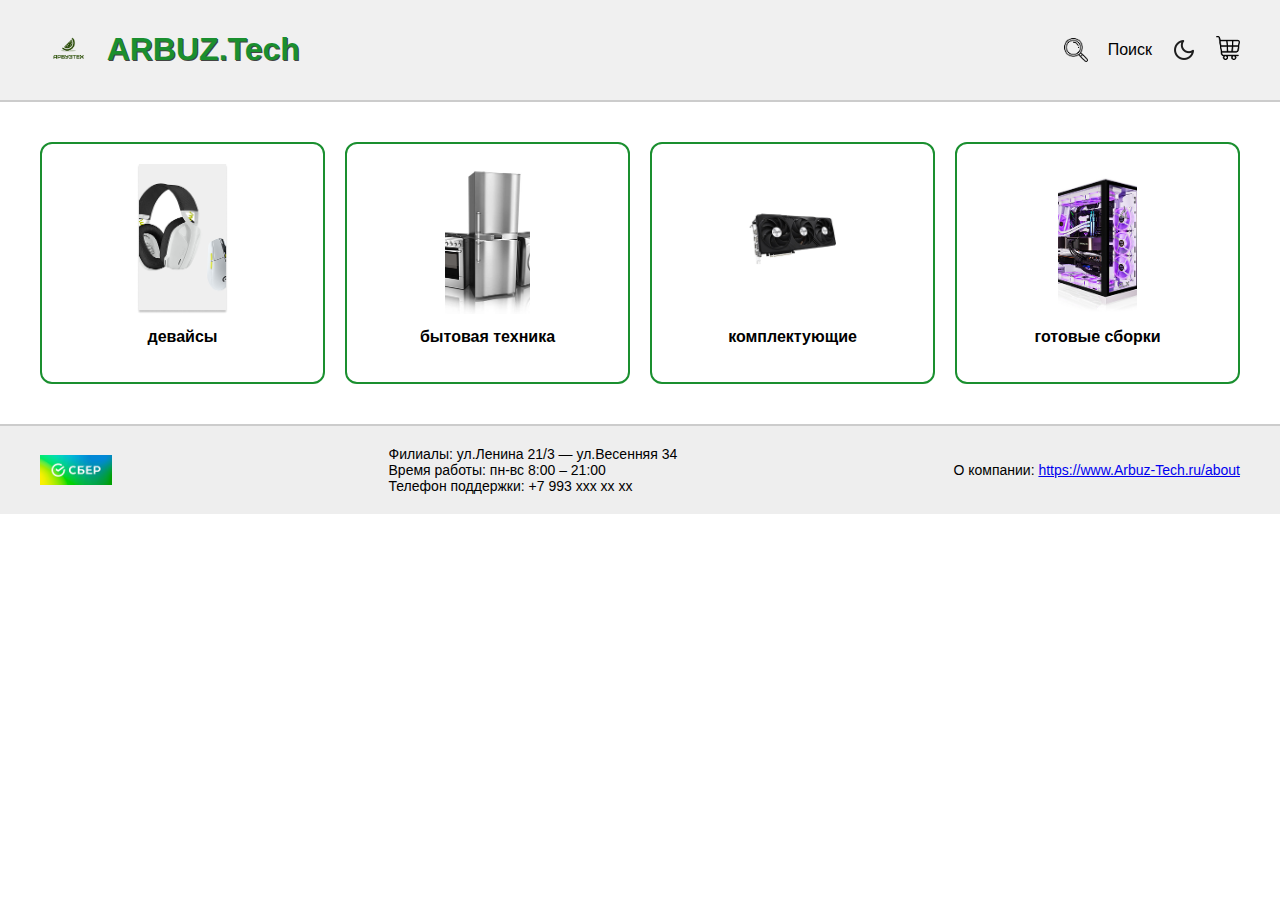
<file: index.html>
<!DOCTYPE html>
<html lang="ru">
  <head>
    <meta charset="UTF-8" />
    <meta name="viewport" content="width=device-width, initial-scale=1.0" />
    <title>ARBUZ.Tech — Главная</title>
    <link rel="stylesheet" href="style/styles.css" />
    <link rel="stylesheet" href="style/header.css" />
  </head>
  <body>
    <header>
      <div class="logo" onclick="location.href='index.html'">
        <img src="images/image.png" alt="Логотип" />
        <h1>ARBUZ.Tech</h1>
      </div>
      <div class="icons">
        <img src="images/751463 1.png" alt="Поиск" />
        <span>Поиск</span>
        <img src="images/Moon.png" alt="Тема" />
        <div onclick="location.href='html/shopping_cart.html'">
          <img src="images/image 9.png" alt="Корзина" />
        </div>
      </div>
    </header>

    <main>
      <section class="category-section">
        <div class="category" onclick="location.href='html/products.html'">
          <img src="images/image 2.png" alt="Девайсы" />
          <p>девайсы</p>
        </div>
        <div class="category" onclick="location.href='html/products.html'">
          <img src="images/image 3.png" alt="Бытовая техника" />
          <p>бытовая техника</p>
        </div>
        <div class="category" onclick="location.href='html/products.html'">
          <img src="images/image 4.png" alt="Комплектующие" />
          <p>комплектующие</p>
        </div>
        <div class="category" onclick="location.href='html/products.html'">
          <img src="images/image (1).png" alt="Готовые сборки" />
          <p>готовые сборки</p>
        </div>
      </section>
    </main>

    <footer>
      <img src="images/image (2).png" alt="Сбер" />
      <div>
        Филиалы: ул.Ленина 21/3 — ул.Весенняя 34<br />
        Время работы: пн-вс 8:00 – 21:00<br />
        Телефон поддержки: +7 993 xxx xx xx
      </div>
      <div>
        О компании:
        <a href="https://www.Arbuz-Tech.ru/about"
          >https://www.Arbuz-Tech.ru/about</a
        >
      </div>
    </footer>
  </body>
</html>
</file>
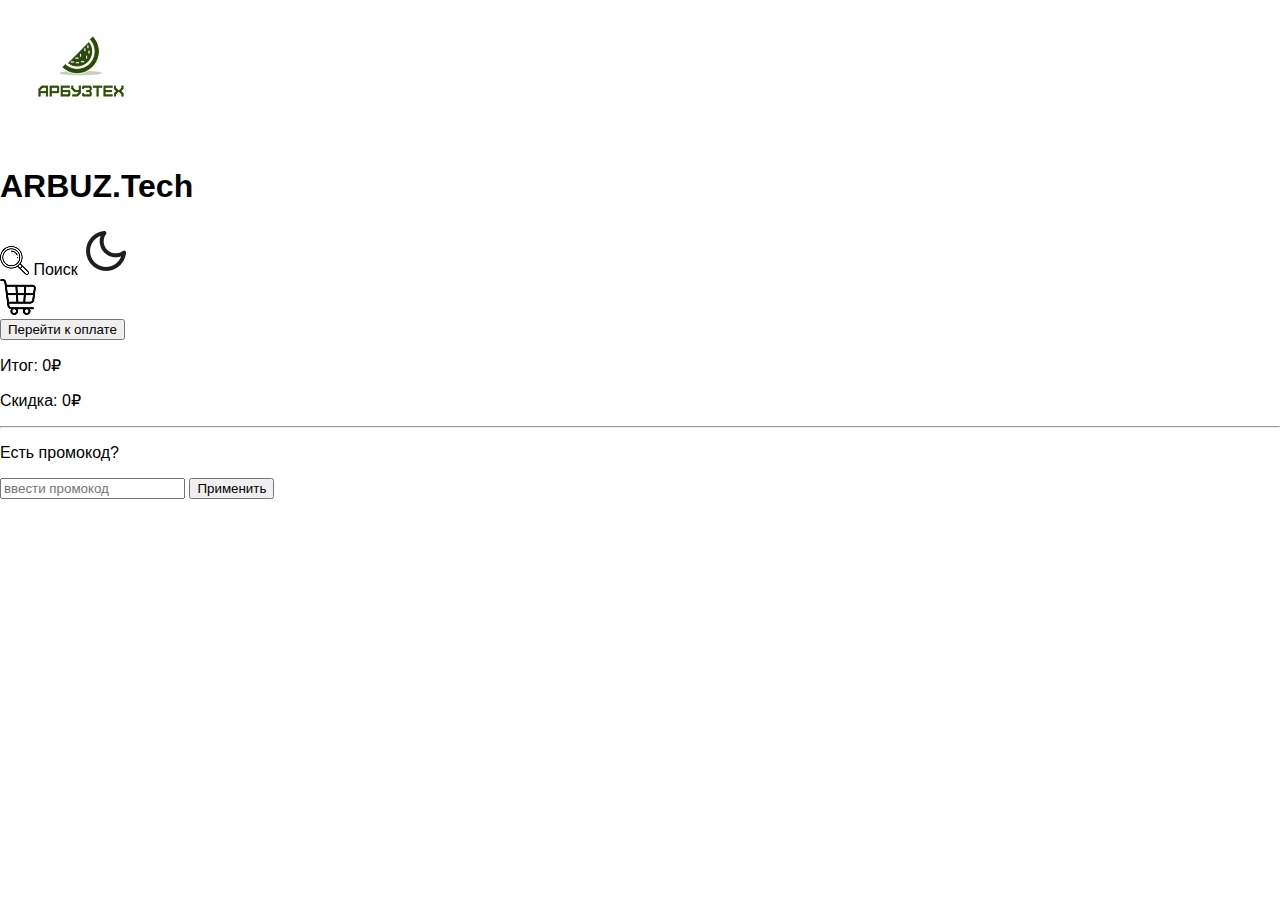
<file: shopping_cart.html>
<!DOCTYPE html>
<html lang="ru">
  <head>
    <meta charset="UTF-8" />
    <meta name="viewport" content="width=device-width, initial-scale=1.0" />
    <title>ARBUZ.Tech — Главная</title>
    <link rel="stylesheet" href="styles.css" />
  </head>
  <body>
    <header>
      <div class="logo" onclick="location.href='main.html'">
        <img src="images/image.png" alt="Логотип" />
        <h1>ARBUZ.Tech</h1>
      </div>
      <div class="icons">
        <img src="images/751463 1.png" alt="Поиск" />
        <span>Поиск</span>
        <img src="images/Moon.png" alt="Тема" />
        <div onclick="location.href='shopping_cart.html'">
          <img src="images/image 9.png" alt="Корзина" />
        </div>
      </div>
    </header>
    <div class="main">
      <div class="product-list" id="productList"></div>

      <div class="sidebar">
        <div class="checkout">
          <button onclick="checkout()">Перейти к оплате</button>
          <p>Итог: <span id="total">0₽</span></p>
          <p>Скидка: <span id="discount">0₽</span></p>
          <hr />
          <p>Есть промокод?</p>
          <div class="promo">
            <input type="text" id="promoInput" placeholder="ввести промокод" />
            <button onclick="applyPromo()">Применить</button>
          </div>
        </div>
      </div>
    </div>
  </body>
</html>
</file>
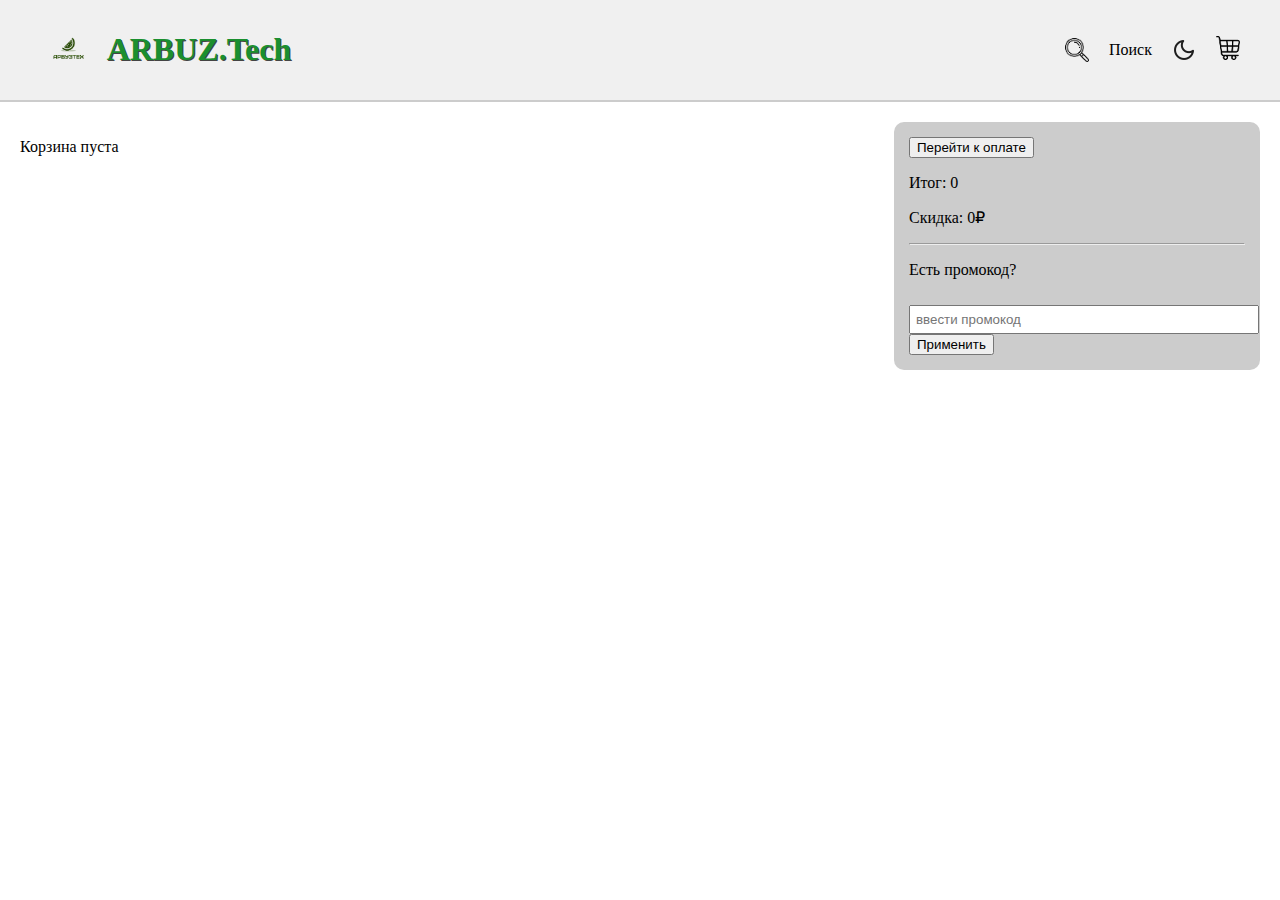
<file: html/shopping_cart.html>
<!DOCTYPE html>
<html lang="ru">
  <head>
    <meta charset="UTF-8" />
    <meta name="viewport" content="width=device-width, initial-scale=1.0" />
    <title>ARBUZ.Tech — Главная</title>
    <link rel="stylesheet" href="../style/cart.css" />
    <link rel="stylesheet" href="../style/header.css" />
  </head>
  <body>
    <header>
      <div class="logo" onclick="location.href='../main.html'">
        <img src="../images/image.png" alt="Логотип" />
        <h1>ARBUZ.Tech</h1>
      </div>
      <div class="icons">
        <img src="../images/751463 1.png" alt="Поиск" />
        <span>Поиск</span>
        <img src="../images/Moon.png" alt="Тема" />
        <div onclick="location.href='shopping_cart.html'">
          <img src="../images/image 9.png" alt="Корзина" />
        </div>
      </div>
    </header>
    <div class="main">
      <div class="product-list" id="cart-list"></div>
      <div class="sidebar">
        <div class="checkout">
          <button onclick="checkout()">Перейти к оплате</button>
          <p>Итог: <span id="cart-total">0₽</span></p>
          <p>Скидка: <span id="discount">0₽</span></p>
          <hr />
          <p>Есть промокод?</p>
          <div class="promo">
            <input type="text" id="promoInput" placeholder="ввести промокод" />
            <button onclick="applyPromo()">Применить</button>
          </div>
        </div>
      </div>
    </div>
    <script src="../shopping_cart.js"></script>
  </body>
</html>
</file>
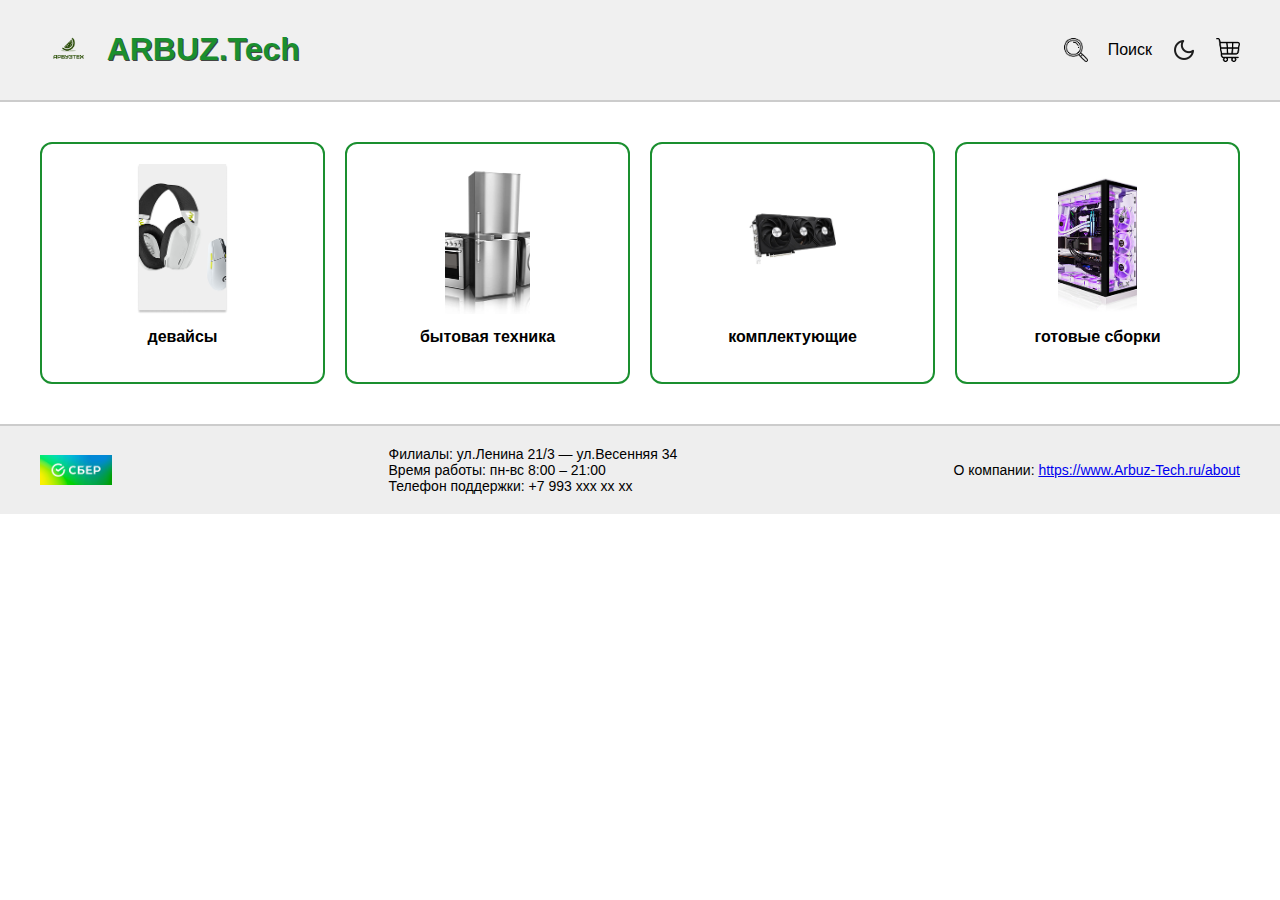
<file: proekt/main.html>
<!DOCTYPE html>
<html lang="ru">
  <head>
    <meta charset="UTF-8" />
    <meta name="viewport" content="width=device-width, initial-scale=1.0" />
    <title>ARBUZ.Tech — Главная</title>
    <link rel="stylesheet" href="styles.css" />
  </head>
  <body>
    <header>
      <div class="logo">
        <img src="images/image.png" alt="Логотип" />
        <h1>ARBUZ.Tech</h1>
      </div>
      <div class="icons">
        <img src="images/751463 1.png" alt="Поиск" />
        <span>Поиск</span>
        <img src="images/Moon.png" alt="Тема" />
        <img src="images/image 9.png" alt="Корзина" />
      </div>
    </header>

    <main>
      <section class="category-section">
        <div class="category" onclick="location.href='products.html'">
          <img src="images/image 2.png" alt="Девайсы" />
          <p>девайсы</p>
        </div>
        <div class="category" onclick="location.href='products.html'">
          <img src="images/image 3.png" alt="Бытовая техника" />
          <p>бытовая техника</p>
        </div>
        <div class="category" onclick="location.href='products.html'">
          <img src="images/image 4.png" alt="Комплектующие" />
          <p>комплектующие</p>
        </div>
        <div class="category" onclick="location.href='products.html'">
          <img src="images/image (1).png" alt="Готовые сборки" />
          <p>готовые сборки</p>
        </div>
      </section>
    </main>

    <footer>
      <img src="images/image (2).png" alt="Сбер" />
      <div>
        Филиалы: ул.Ленина 21/3 — ул.Весенняя 34<br />
        Время работы: пн-вс 8:00 – 21:00<br />
        Телефон поддержки: +7 993 xxx xx xx
      </div>
      <div>
        О компании:
        <a href="https://www.Arbuz-Tech.ru/about"
          >https://www.Arbuz-Tech.ru/about</a
        >
      </div>
    </footer>
  </body>
</html>
</file>
<file: style/styles.css>
body {
    margin: 0;
    font-family: Arial, sans-serif;
    background: #fff;
  }

  .category-section {
    display: grid;
    grid-template-columns: repeat(auto-fit, minmax(200px, 1fr));
    gap: 20px;
    padding: 40px;
  }

  .category {
    border: 2px solid #1a8f2f;
    border-radius: 12px;
    padding: 20px;
    text-align: center;
    transition: transform 0.3s;
    background: white;
  }

  .category:hover {
    transform: scale(1.05);
    cursor: pointer;
  }

  .category img {
    max-width: 100%;
    height: 150px;
    object-fit: contain;
  }

  .category p {
    margin-top: 10px;
    font-weight: bold;
    text-transform: lowercase;
  }

  footer {
    display: flex;
    justify-content: space-between;
    align-items: center;
    background: #eee;
    padding: 20px 40px;
    border-top: 2px solid #ccc;
    font-size: 14px;
  }

  footer img {
    height: 30px;
  }

  /* Медиа-запрос для адаптации */
  @media (max-width: 768px) {
    .category-section {
      grid-template-columns: 1fr 1fr;
      padding: 20px;
    }

    header, footer {
      flex-direction: column;
      gap: 10px;
      text-align: center;
    }
  }
</file>
<file: style/header.css>
header {
    display: flex;
    justify-content: space-between;
    align-items: center;
    padding: 10px 40px;
    background-color: #f0f0f0;
    border-bottom: 2px solid #ccc;
  }

  .logo {
    display: flex;
    align-items: center;
    gap: 10px;
    cursor: pointer;
  }

  .logo img {
    height: 50px;
  }

  .logo h1 {
    font-size: 32px;
    color: #1a8f2f;
    text-shadow: 1px 1px #444;
  }

  .icons {
    display: flex;
    align-items: center;
    gap: 20px;
  }

  .icons img {
    height: 24px;
    cursor: pointer;
  }
</file>
<file: styles.css>
body {
    margin: 0;
    font-family: Arial, sans-serif;
    background: #fff;
  }

  .category-section {
    display: grid;
    grid-template-columns: repeat(auto-fit, minmax(200px, 1fr));
    gap: 20px;
    padding: 40px;
  }

  .category {
    border: 2px solid #1a8f2f;
    border-radius: 12px;
    padding: 20px;
    text-align: center;
    transition: transform 0.3s;
    background: white;
  }

  .category:hover {
    transform: scale(1.05);
    cursor: pointer;
  }

  .category img {
    max-width: 100%;
    height: 150px;
    object-fit: contain;
  }

  .category p {
    margin-top: 10px;
    font-weight: bold;
    text-transform: lowercase;
  }

  footer {
    display: flex;
    justify-content: space-between;
    align-items: center;
    background: #eee;
    padding: 20px 40px;
    border-top: 2px solid #ccc;
    font-size: 14px;
  }

  footer img {
    height: 30px;
  }

  /* Медиа-запрос для адаптации */
  @media (max-width: 768px) {
    .category-section {
      grid-template-columns: 1fr 1fr;
      padding: 20px;
    }

    header, footer {
      flex-direction: column;
      gap: 10px;
      text-align: center;
    }
  }
</file>
<file: style/cart.css>
.special-gothic-expanded-one-regular {
  font-family: "Special Gothic Expanded One", sans-serif;
  font-weight: 400;
  font-style: normal;
}
body{
    margin: 0;
}
  .main {
    display: flex;
    padding: 20px;
  }
  .product-list {
    width: 70%;
  }
  .product {
    background: #dcdcdc;
    margin-bottom: 10px;
    padding: 10px;
    border-radius: 10px;
    display: flex;
    justify-content: space-between;
    align-items: center;
  }
  .remove-btn {
  background: red;
  color: white;
  border: none;
  padding: 5px 10px;
  border-radius: 5px;
  cursor: pointer;
}
  .icons {
    display: flex;
    gap: 10px;
  }
  .sidebar {
    width: 30%;
    padding-left: 20px;
  }
  .checkout {
    background: #ccc;
    padding: 15px;
    border-radius: 10px;
  }
  .promo input {
    width: 100%;
    padding: 5px;
    margin-top: 10px;
  }
  button {
    cursor: pointer;
  }
  .qty-control {
    display: flex;
    align-items: center;
    gap: 5px;
  }
  .qty-btn {
    padding: 2px 6px;
    background: #444;
    color: #fff;
    border: none;
    border-radius: 4px;
  }
  .remove-btn {
    background: red;
    color: white;
    border: none;
    padding: 5px;
    border-radius: 5px;
  }
</file>
<file: proekt/styles.css>
body {
    margin: 0;
    font-family: Arial, sans-serif;
    background: #fff;
  }

  header {
    display: flex;
    justify-content: space-between;
    align-items: center;
    padding: 10px 40px;
    background-color: #f0f0f0;
    border-bottom: 2px solid #ccc;
  }

  .logo {
    display: flex;
    align-items: center;
    gap: 10px;
  }

  .logo img {
    height: 50px;
  }

  .logo h1 {
    font-size: 32px;
    color: #1a8f2f;
    text-shadow: 1px 1px #444;
  }

  .icons {
    display: flex;
    align-items: center;
    gap: 20px;
  }

  .icons img {
    height: 24px;
    cursor: pointer;
  }

  .category-section {
    display: grid;
    grid-template-columns: repeat(auto-fit, minmax(200px, 1fr));
    gap: 20px;
    padding: 40px;
  }

  .category {
    border: 2px solid #1a8f2f;
    border-radius: 12px;
    padding: 20px;
    text-align: center;
    transition: transform 0.3s;
    background: white;
  }

  .category:hover {
    transform: scale(1.05);
    cursor: pointer;
  }

  .category img {
    max-width: 100%;
    height: 150px;
    object-fit: contain;
  }

  .category p {
    margin-top: 10px;
    font-weight: bold;
    text-transform: lowercase;
  }

  footer {
    display: flex;
    justify-content: space-between;
    align-items: center;
    background: #eee;
    padding: 20px 40px;
    border-top: 2px solid #ccc;
    font-size: 14px;
  }

  footer img {
    height: 30px;
  }

  /* Медиа-запрос для адаптации */
  @media (max-width: 768px) {
    .category-section {
      grid-template-columns: 1fr 1fr;
      padding: 20px;
    }

    header, footer {
      flex-direction: column;
      gap: 10px;
      text-align: center;
    }
  }
</file>
